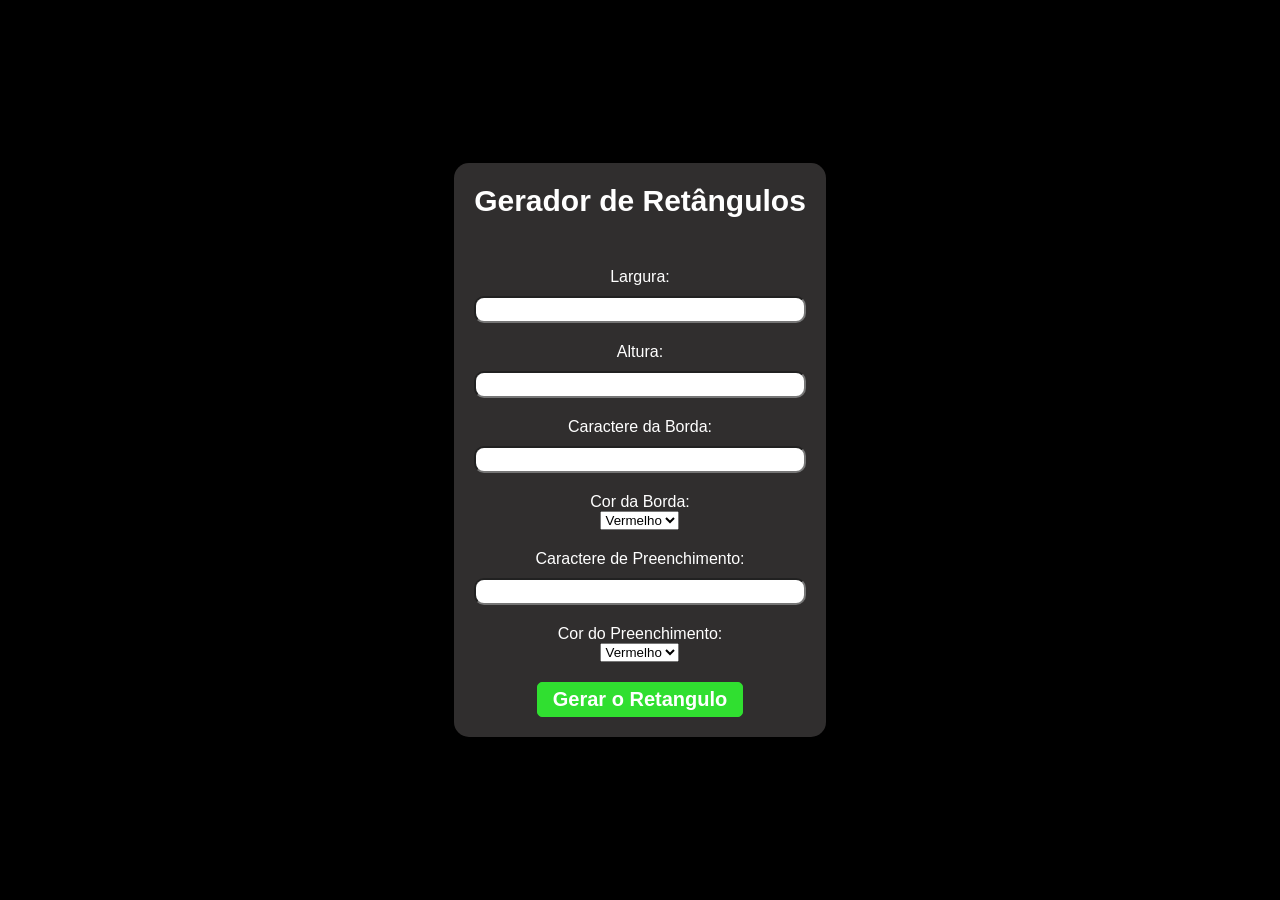
<file: programa01/index.html>
<!DOCTYPE html>
<html lang="pt-BR">

<head>
    <meta charset="UTF-8">
    <meta name="viewport" content="width=device-width, initial-scale=1.0">
    <link rel="stylesheet" href="style.css">
</head>
<body>
    <section>
            <div class="container">
                <h1>Gerador de Retângulos</h1>
                <form action="saida.php" method="POST">
                    
                        <label for="largura">Largura:</label>
                        <input type="number" name="largura" id="largura" class="form-control" required>
                    
                    
                        <label for="altura">Altura:</label>
                        <input type="number" name="altura" id="altura" class="form-control" required>
                    
                   
                        <label for="char_borda">Caractere da Borda:</label>
                        <input type="text" name="char_borda" id="char_borda" maxlength="1" class="form-control" required>
                    
                    
                        <label for="cor_borda">Cor da Borda:</label>
                        <select name="cor_borda" id="cor_borda" class="form-control" required>
                            <option value="#FF0000">Vermelho</option>
                            <option value="#0000FF">Azul</option>
                            <option value="#008000">Verde</option>
                            <option value="#FFFF00">Amarelo</option>
                            <option value="#000000">Preto</option>
                        </select>
                    
                    
                        <label for="char_preenchimento">Caractere de Preenchimento:</label>
                        <input type="text" name="char_preenchimento" id="char_preenchimento" maxlength="1" class="form-control" required>
                    
                    
                        <label for="cor_preenchimento">Cor do Preenchimento:</label>
                        <select name="cor_preenchimento" id="cor_preenchimento" class="form-control" required>
                            <option value="#FF0000">Vermelho</option>
                            <option value="#0000FF">Azul</option>
                            <option value="#008000">Verde</option>
                            <option value="#FFFF00">Amarelo</option>
                            <option value="#000000">Preto</option>
                        </select>
                        <button type="submit">Gerar o Retangulo</button>
                    </div>
                    
                </form>
            </div>

     </section>
</body>
</html>
</file>
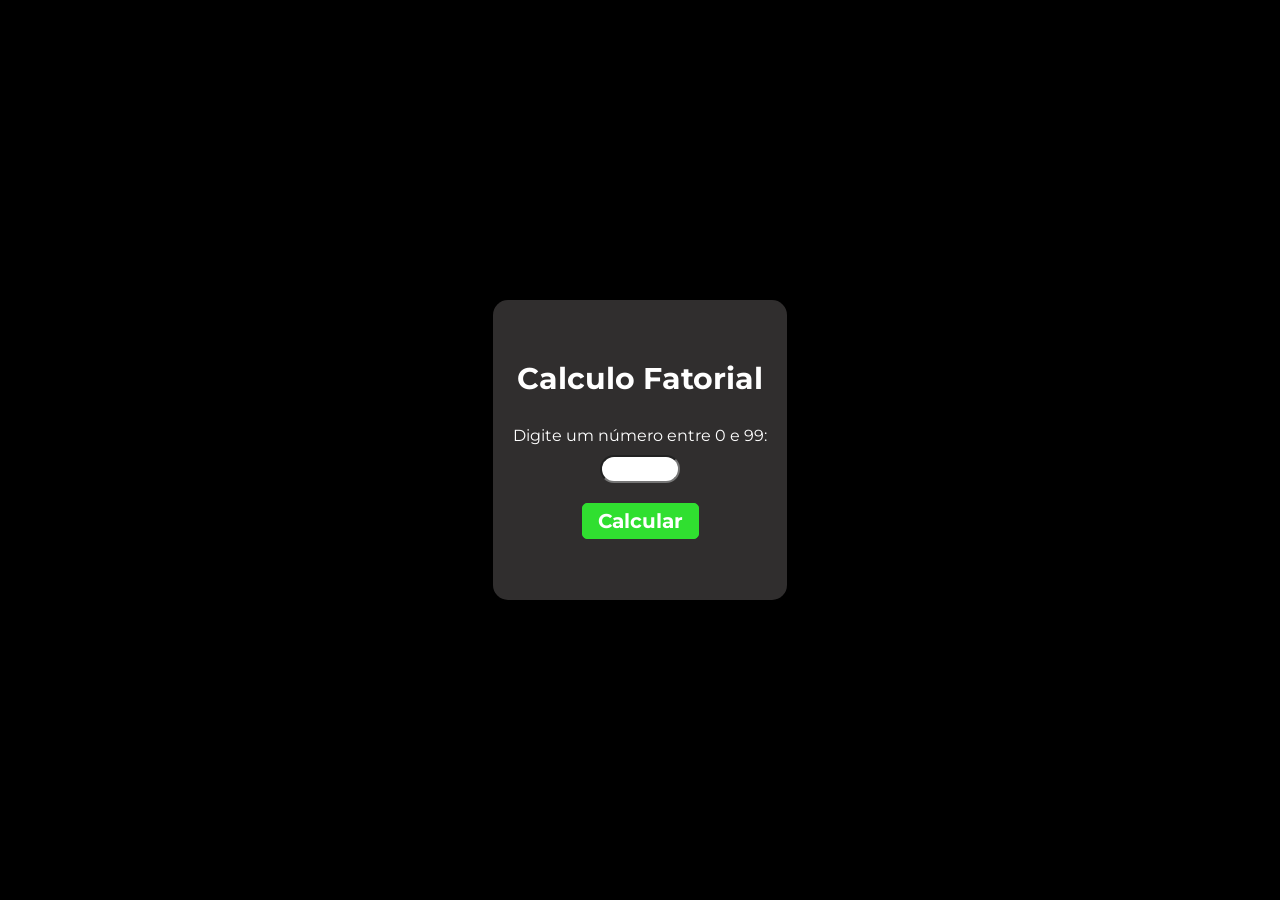
<file: programa02/index.html>
<!DOCTYPE html>
<html lang="pt-BR">
<head>
    <meta charset="UTF-8">
    <meta http-equiv="X-UA-Compatible" content="IE=edge">
    <meta name="viewport" content="width=device-width, initial-scale=1.0">
    <link rel="stylesheet" href="style.css">
    <style>
        @import url('https://fonts.googleapis.com/css2?family=Montserrat:wght@400;600;700&display=swap');
    </style>
    <title>Calculo de fatorial</title>
</head>
<body>

    <section>

    <div class="container">

        <h1>Calculo Fatorial</h1>
    <form method="post" action="saida.php">
        <label for="fatorial">Digite um número entre 0 e 99:</label>
        <input type="number" id="fatorial" name="fatorial"  required>
        <button type="submit">Calcular</button>
    </form>
    </div>
   </section>
</body>
</html>
</file>
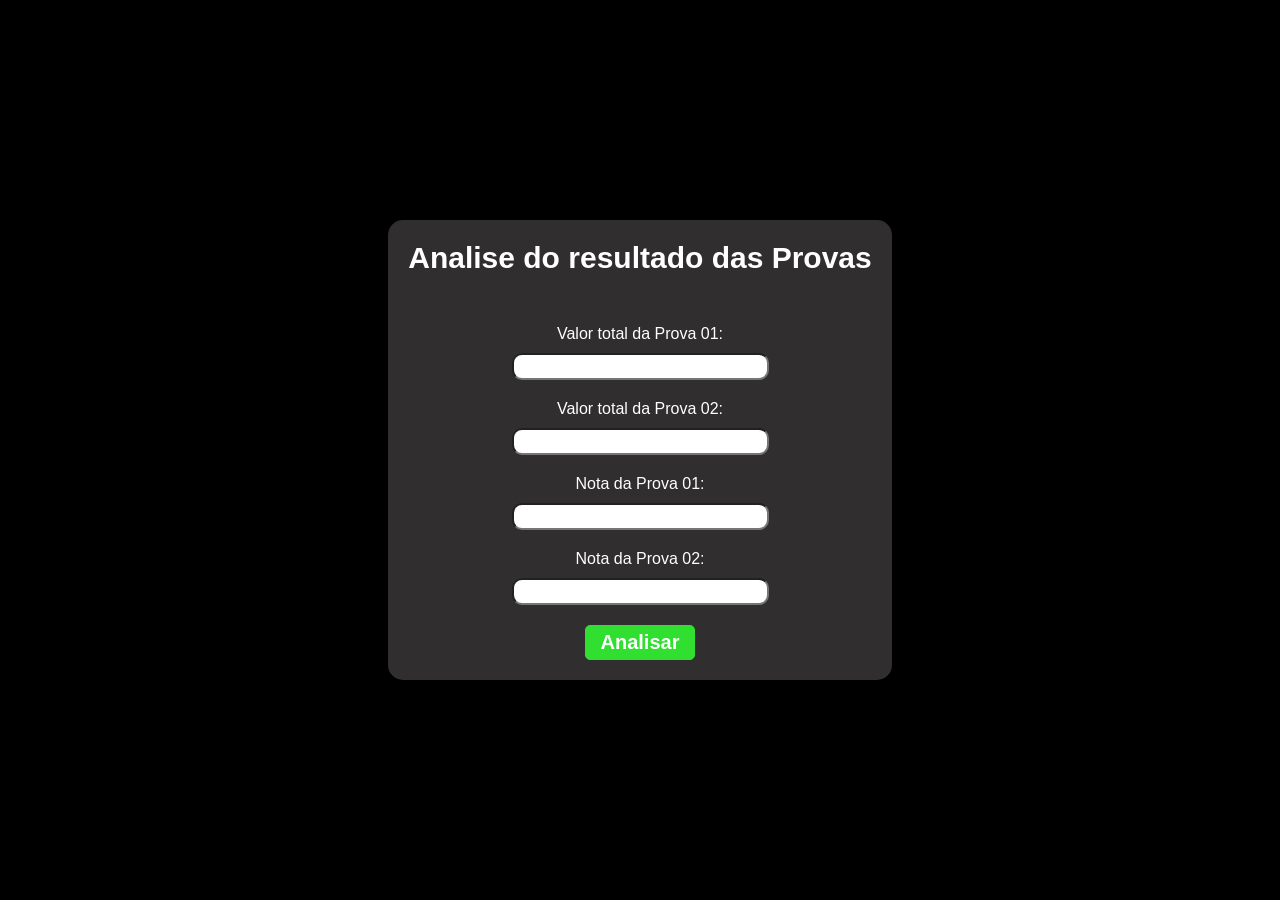
<file: programa03/index.html>
<!DOCTYPE html>
<html lang="pt-BR">

<head>
    <meta charset="UTF-8">
    <meta name="viewport" content="width=device-width, initial-scale=1.0">
    <link rel="stylesheet" href="style.css">
</head>
<body>
    <section>
            <div class="container">
                <h1>Analise do resultado das Provas</h1>
                <form action="saida.php" method="POST">
                    
                        <label for="total01">Valor total da Prova 01:</label>
                        <input type="number" name="total01" id="total01" step="0.01"  required>
                    
                    
                        <label for="total02">Valor total da Prova 02:</label>
                        <input type="number" name="total02" id="total02" step="0.01"  required>
                    
                   
                        <label for="nota01">Nota da Prova 01:</label>
                        <input type="number" name="nota01" id="nota01" step="0.01"  required>
                    
                        <label for="nota02">Nota da Prova 02:</label>
                        <input type="number" name="nota02" id="nota02" step="0.01"  required>
                    
                        
                        <button type="submit">Analisar</button>
                    </div>
                    
                </form>
            </div>

     </section>
</body>
</html>
</file>
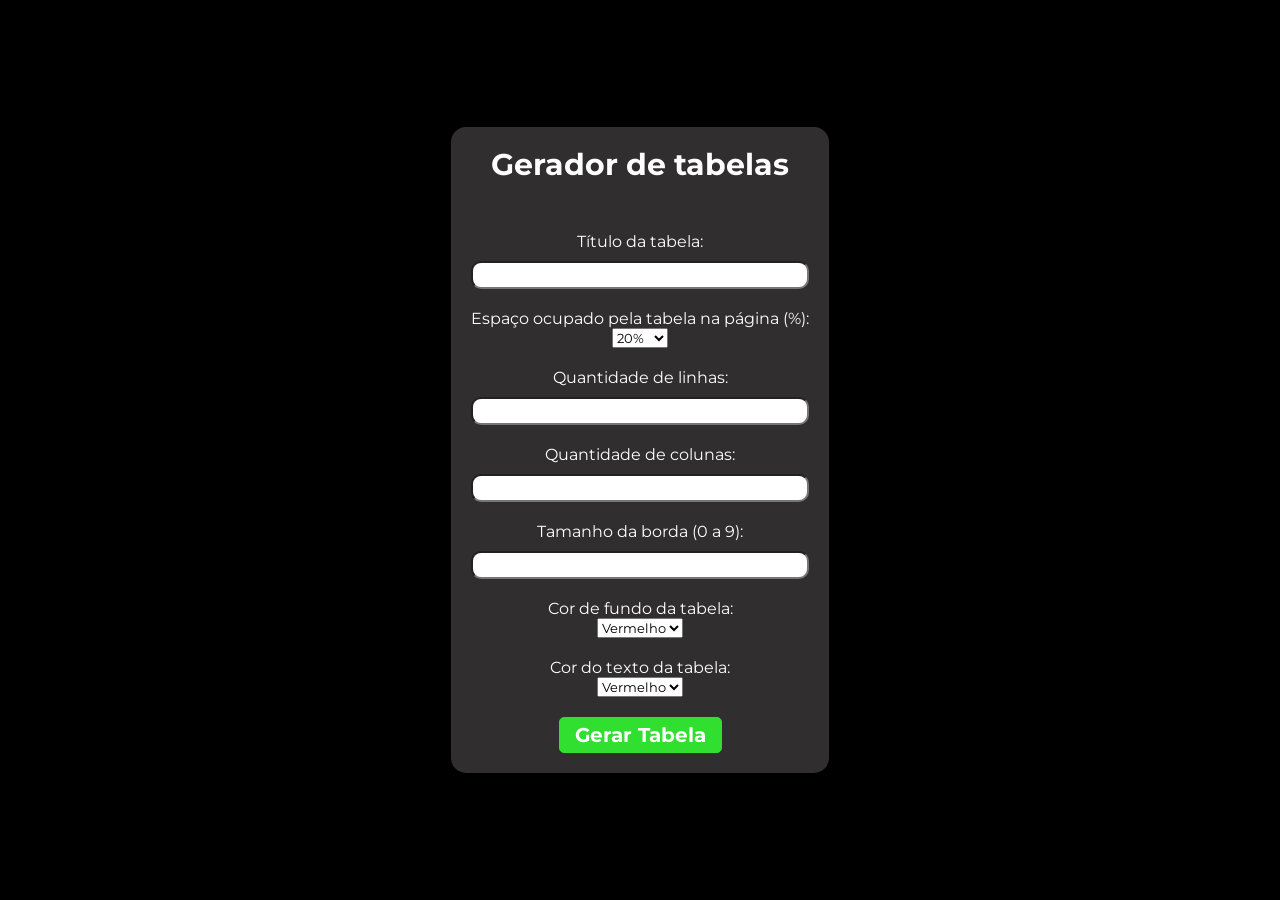
<file: programa04/index.html>
<!DOCTYPE html>
<html lang="pt-BR">

<head>
    <meta charset="UTF-8">
    <meta name="viewport" content="width=device-width, initial-scale=1.0">
    <link rel="stylesheet" href="style.css">
</head>
<body>
<section>
    <div class="container">
        <form action="saida.php" method="POST">
            <h1>Gerador de tabelas</h1>
            
                <label for="titulo">Título da tabela:</label>
                <input type="text" name="titulo" >
            
            
                <label for="espaco">Espaço ocupado pela tabela na página (%):</label>
                <select name="espaco" >
                    <option value="200">20%</option>
                    <option value="400">40%</option>
                    <option value="600">60%</option>
                    <option value="800">80%</option>
                    <option value="1000">100%</option>
                </select>
            
           
                <label for="linhas">Quantidade de linhas:</label>
                <input type="number" name="linhas" >
            
            
                <label for="colunas">Quantidade de colunas:</label>
                <input type="number" name="colunas" >
          
         
                <label for="borda">Tamanho da borda (0 a 9):</label>
                <input type="number" name="borda" >
        
            
                <label for="fundo">Cor de fundo da tabela:</label>
                <select name="fundo" >
                    <option value="#FF0000">Vermelho</option>
                    <option value="#0000FF">Azul</option>
                    <option value="#008000">Verde</option>
                    <option value="#FFFF00">Amarelo</option>
                    <option value="#000000">Preto</option>
                </select>
           
            
                <label for="texto">Cor do texto da tabela:</label>
                <select name="texto" >
                    <option value="#FF0000">Vermelho</option>
                    <option value="#0000FF">Azul</option>
                    <option value="#008000">Verde</option>
                    <option value="#FFFF00">Amarelo</option>
                    <option value="#000000">Preto</option>
                </select>
        
            <button type="submit">Gerar Tabela</button>
        </form>
    </div>
</section>

</body>
</html>
</file>
<file: programa01/style.css>
*{
    padding:0;
    margin:0;
    box-sizing: border-box;
    font-family: 'Montserrat', sans-serif;
}


section{
    background-color: black;
    height: 100vh;
    display: flex;
    align-items: center;
    justify-content: center;
}

h1{
    color: #fff;
    font-size: 30px;
    font-weight: bold;
    line-height: 35px;
    margin-bottom: 30px;
}

.container{
    max-width: 768px;
    height: auto;
    display: flex;
    align-items: center;
    justify-content: center;
    background-color: rgb(48, 46, 46);
    border-radius: 15px;
    padding: 20px;
    flex-direction: column;
}

form{
    width: 100%;
    display: flex;
    flex-direction: column;
    color: #fff;
    justify-content: center;
    align-items: center;
}

form input{
    width: 100%;
    display: flex;
    text-align: center;
    font-size: 20px;
    border-radius: 10px;
    margin-top: 10px;
}

label{
    margin-top: 20px;
}

form button{
    padding: 5px 15px;
    margin-top: 20px;
    border-radius: 5px;
    background: rgb(48, 223, 48);
    border: none;
    color: #fff;
    font-size: 20px;
    font-weight: bold;
    border: 1px solid rgb(48, 223, 48);
    transition: all 0.3s;
}

form button:hover{
    background: transparent;
    border: 1px solid #fff;
    cursor: pointer;
    transform: translateY(-15%);
}

span{
    color: #fff;
    font-size: 20px;
}

.saida{
    display: flex;
    justify-content: center;
    align-items: center;
    flex-direction: column;
    background: white!important;
}

h2{
    margin-bottom: 30px;
}
</file>
<file: programa02/style.css>
*{
    padding:0;
    margin:0;
    box-sizing: border-box;
    font-family: 'Montserrat', sans-serif;
}


section{
    background-color: black;
    height: 100vh;
    display: flex;
    align-items: center;
    justify-content: center;
}

h1{
    color: #fff;
    font-size: 30px;
    font-weight: bold;
    line-height: 35px;
    margin-bottom: 30px;
}

.container{
    max-width: 768px;
    height: 300px;
    display: flex;
    align-items: center;
    justify-content: center;
    background-color: rgb(48, 46, 46);
    border-radius: 15px;
    padding: 20px;
    flex-direction: column;
}

form{
    display: flex;
    flex-direction: column;
    color: #fff;
    justify-content: center;
    align-items: center;
}

form input{
    width: 80px;
    display: flex;
    text-align: center;
    font-size: 20px;
    border-radius: 15px;
    margin-top: 10px;
}

form button{
    padding: 5px 15px;
    margin-top: 20px;
    border-radius: 5px;
    background: rgb(48, 223, 48);
    border: none;
    color: #fff;
    font-size: 20px;
    font-weight: bold;
    border: 1px solid rgb(48, 223, 48);
    transition: all 0.3s;
}

form button:hover{
    background: transparent;
    border: 1px solid #fff;
    cursor: pointer;
    transform: translateY(-15%);
}

span{
    color: #fff;
    font-size: 20px;
}
</file>
<file: programa03/style.css>
*{
    padding:0;
    margin:0;
    box-sizing: border-box;
    font-family: 'Montserrat', sans-serif;
}


section{
    background-color: black;
    height: 100vh;
    display: flex;
    align-items: center;
    justify-content: center;
}

h1{
    color: #fff;
    font-size: 30px;
    font-weight: bold;
    line-height: 35px;
    margin-bottom: 30px;
}

.container{
    max-width: 768px;
    height: auto;
    display: flex;
    align-items: center;
    justify-content: center;
    background-color: rgb(48, 46, 46);
    border-radius: 15px;
    padding: 20px;
    flex-direction: column;
}

form{
    width: 100%;
    display: flex;
    flex-direction: column;
    color: #fff;
    justify-content: center;
    align-items: center;
}

form input{
    display: flex;
    text-align: center;
    font-size: 20px;
    border-radius: 10px;
    margin-top: 10px;
}

label{
    margin-top: 20px;
}

form button{
    padding: 5px 15px;
    margin-top: 20px;
    border-radius: 5px;
    background: rgb(48, 223, 48);
    border: none;
    color: #fff;
    font-size: 20px;
    font-weight: bold;
    border: 1px solid rgb(48, 223, 48);
    transition: all 0.3s;
}

form button:hover{
    background: transparent;
    border: 1px solid #fff;
    cursor: pointer;
    transform: translateY(-15%);
}

span{
    color: #fff;
    font-size: 20px;
}

.saida{
    display: flex;
    justify-content: center;
    align-items: center;
    flex-direction: column;
    background: white!important;
}

h2{
    margin-bottom: 10px;
    color: #fff;
    font-weight: 500;
    text-align: right;
}
</file>
<file: programa04/style.css>
@import url('https://fonts.googleapis.com/css2?family=Montserrat:wght@400;600;700&display=swap');

*{
    padding:0;
    margin:0;
    box-sizing: border-box;
    font-family: 'Montserrat', sans-serif;
}


section{
    background-color: black;
    height: 100vh;
    display: flex;
    align-items: center;
    justify-content: center;
}

h1{
    color: #fff;
    font-size: 30px;
    font-weight: bold;
    line-height: 35px;
    margin-bottom: 30px;
}

.container{
    max-width: 768px;
    height: auto;
    display: flex;
    align-items: center;
    justify-content: center;
    background-color: rgb(48, 46, 46);
    border-radius: 15px;
    padding: 20px;
    flex-direction: column;
}

form{
    width: 100%;
    display: flex;
    flex-direction: column;
    color: #fff;
    justify-content: center;
    align-items: center;
}

form input{
    width: 100%;
    display: flex;
    text-align: center;
    font-size: 20px;
    border-radius: 10px;
    margin-top: 10px;
}

label{
    margin-top: 20px;
}

form button{
    padding: 5px 15px;
    margin-top: 20px;
    border-radius: 5px;
    background: rgb(48, 223, 48);
    border: none;
    color: #fff;
    font-size: 20px;
    font-weight: bold;
    border: 1px solid rgb(48, 223, 48);
    transition: all 0.3s;
}

form button:hover{
    background: transparent;
    border: 1px solid #fff;
    cursor: pointer;
    transform: translateY(-15%);
}

span{
    color: #fff;
    font-size: 20px;
}

.saida{
    display: flex;
    justify-content: center;
    align-items: center;
    flex-direction: column;
    background: white!important;
}

h2{
    margin-bottom: 30px;
}

h3{
    color: black;
    margin-bottom: 30px;
}
</file>
